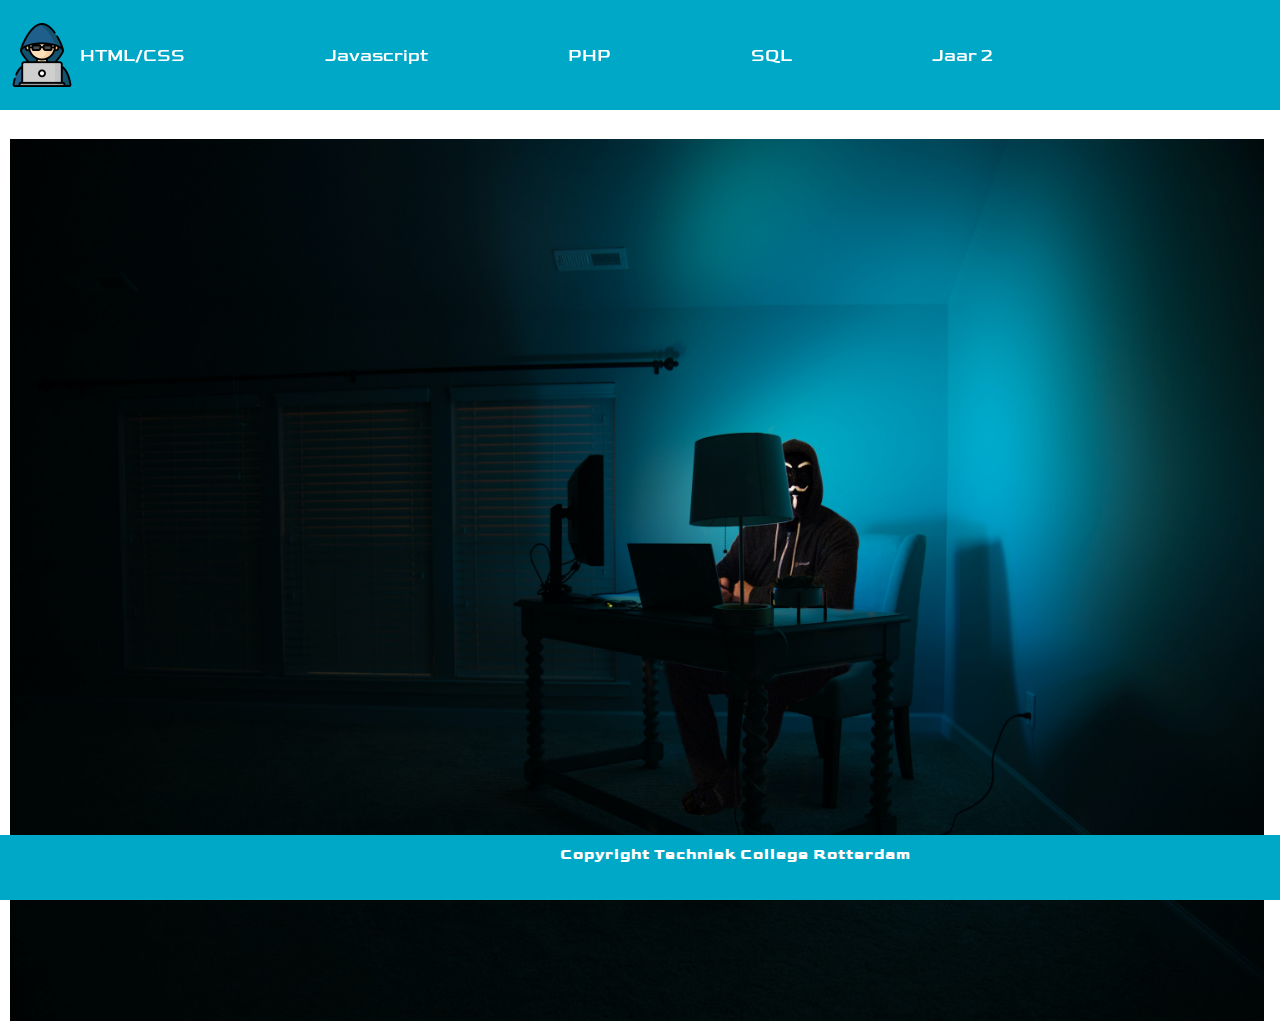
<file: Opdracht3.1 opniew/index.html>
<!DOCTYPE html>
<html lang="en">
  <head>
    <meta charset="UTF-8" />
    <meta http-equiv="X-UA-Compatible" content="IE=edge" />
    <meta name="viewport" content="width=device-width, initial-scale=1.0" />
    <link rel="preconnect" href="https://fonts.googleapis.com" />
    <link rel="preconnect" href="https://fonts.gstatic.com" crossorigin />
    <link
      href="https://fonts.googleapis.com/css2?family=Goldman:wght@700&display=swap"
      rel="stylesheet"
    />
    <link rel="stylesheet" href="style.css" />
    <title>Opdracht 3</title>
  </head>
  <body>
    <nav>
      <img src="img/hacker (2).png" id="logo" />
      <ul>
        <li><a href="html-css.html">HTML/CSS</a></li>
        <li><a href="javascript.html">Javascript</a></li>
        <li><a href="php.html">PHP</a></li>
        <li><a href="sql.html">SQL</a></li>
        <li class="dropdown">
          <a href="#" class="dropbtn">Jaar 2</a>
          <div class="dropdown-content">
              <a href="#">OOP</a>
              <a href="#">Laravel</a>
              <a href="#">Testen</a>
      </ul>
    </nav>
     <h2>first year tcr programming Languages</h2>
  <img  class="background2"  src="img/background (2).jpeg" alt="">
  <footer><h2>Copyright Techniek College Rotterdam</2></footer>
  </body>
</html
</file>
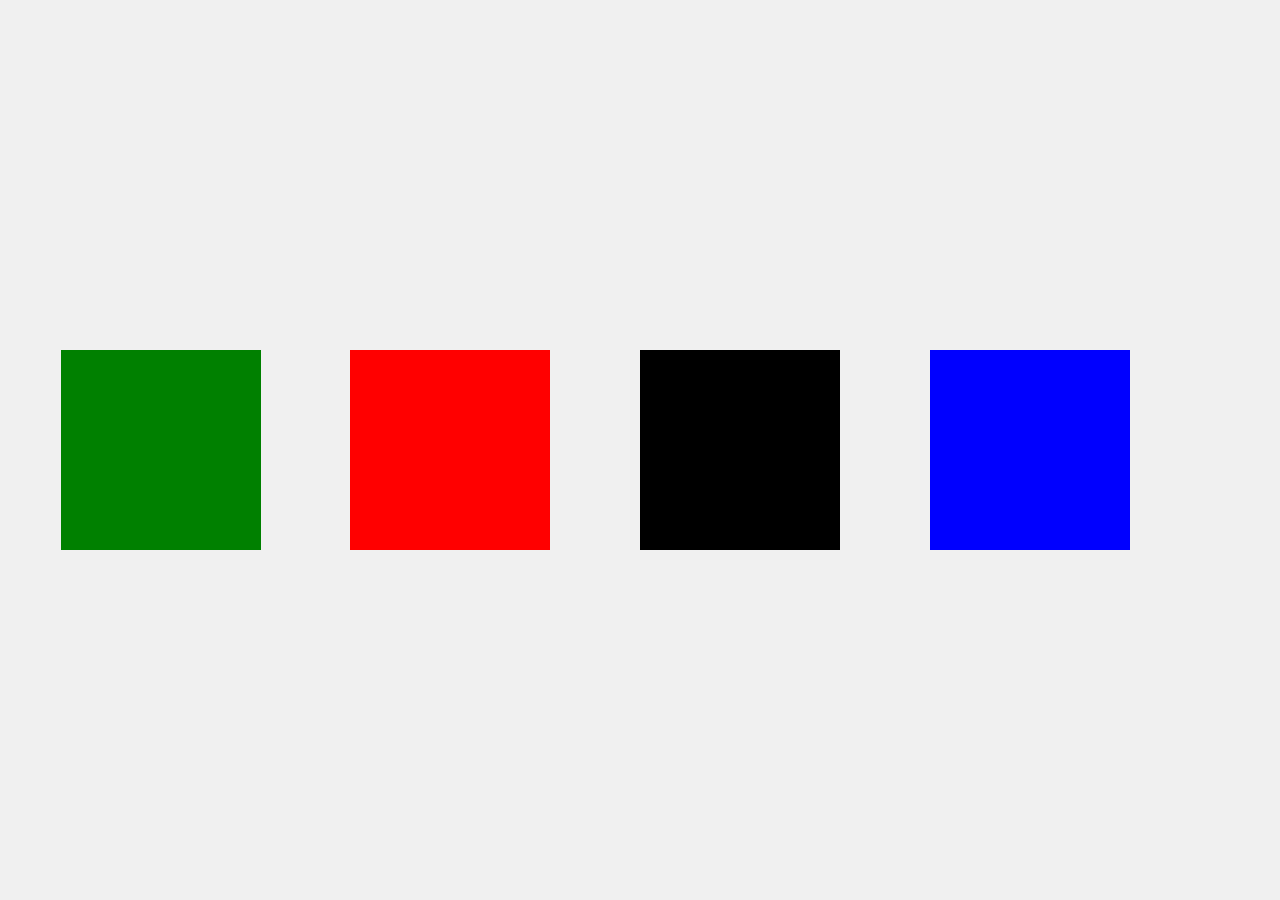
<file: opdracht6.2/index.html>
<!DOCTYPE html>
<html lang="en">
<head>
    <meta charset="UTF-8">
    <meta name="viewport" content="width=device-width, initial-scale=1.0">
    <title>Flexbox Squares</title>
    <link rel="stylesheet" href="style.css">
</head>
<body>

    <div class="flex-container">
        <div class="flex-item blue"></div>
        
        <div class="flex-item black"></div>
        <div class="flex-item red"></div>
        <div class="flex-item green"></div>
    </div>

</body>
</html>
</file>
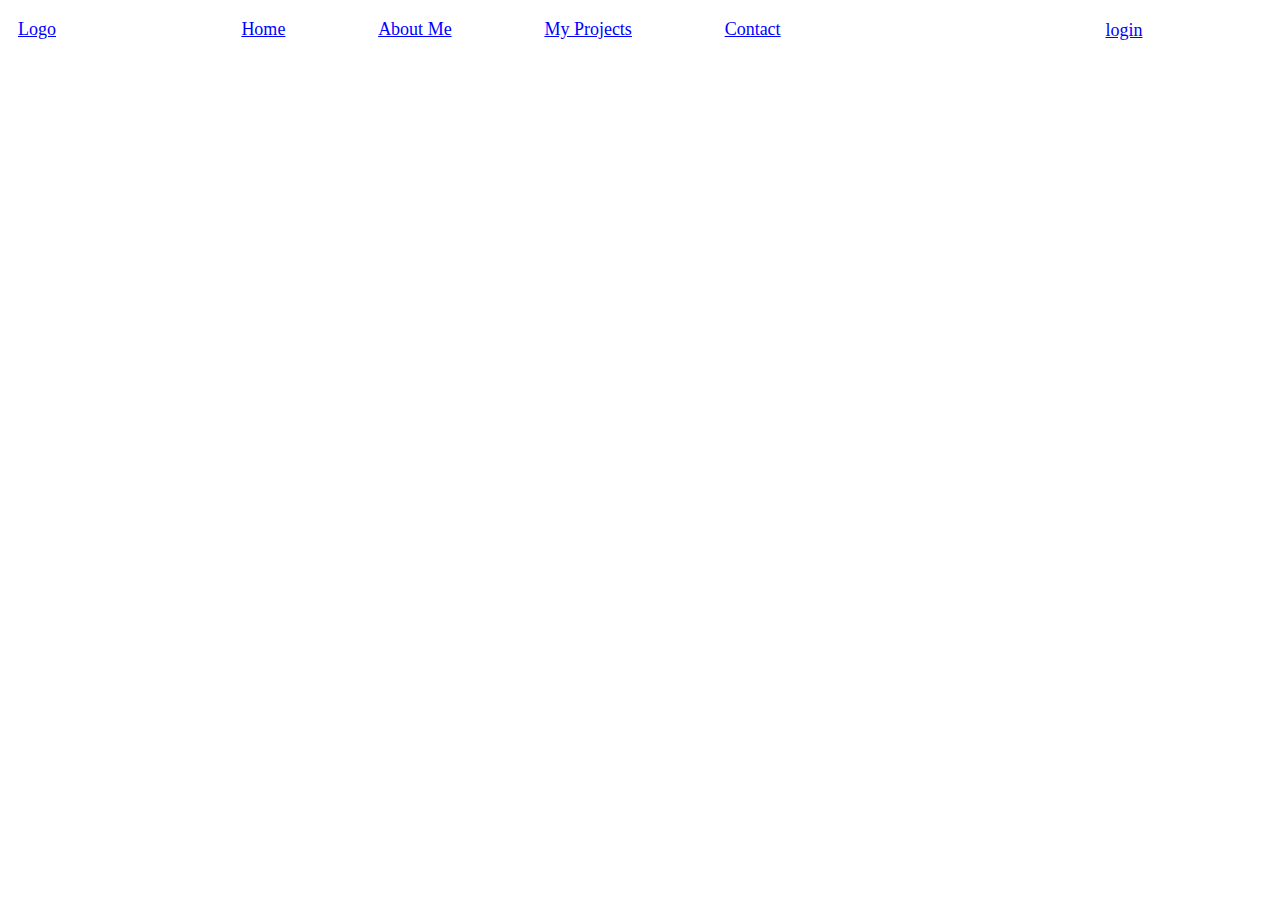
<file: Opdracht6.3/index.html>
<!DOCTYPE html>
<html lang="en">
<head>
    <meta charset="UTF-8">
    <meta name="viewport" content="width=device-width, initial-scale=1.0">
    <title>Opdracht 6.3</title>
    
    <link rel="stylesheet" href="style.css">
</head>
<body>

    <div class="navbar">
        <div class="logo"><a href="#">Logo</a></div>
        <div class="nav-midden">
            <a href="#">Home</a>
            <a href="#">About Me</a>
            <a href="#">My Projects</a>
            <a href="#">Contact</a>
        </div>
        <div class="login"><a href="#">login</a></div>
    </div>

</body>
</html>
</file>
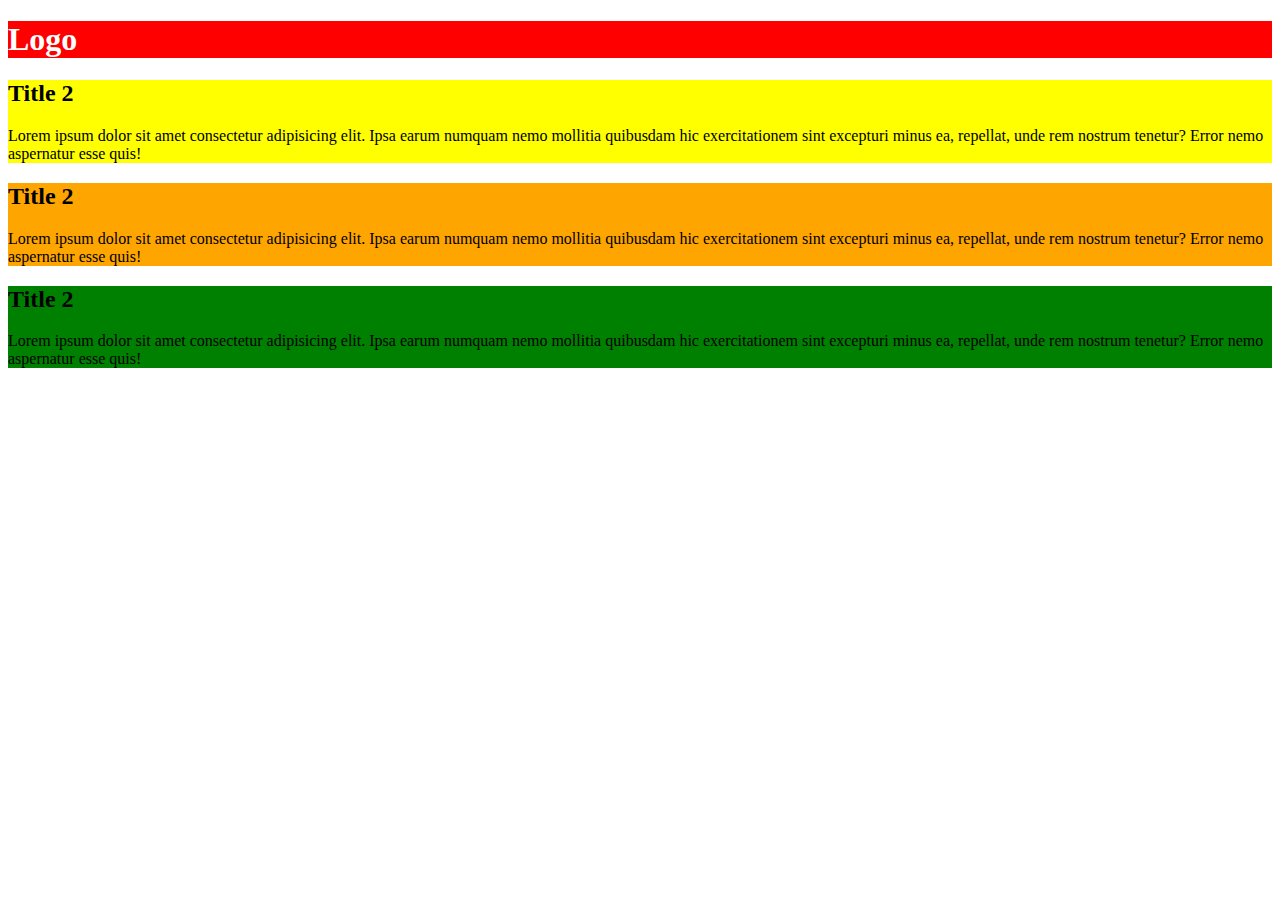
<file: opdracht7.1/index.html>
<!DOCTYPE html>
<html lang="en">
<head>
    <meta charset="UTF-8">
    <meta name="viewport" content="width=device-width, initial-scale=1.0">
    <title>Document</title>
</head>
<body>
    <!DOCTYPE html>
    <html lang="en">
    <head>
    <meta charset="UTF-8">
    <meta name="viewport" content="width=device-width, initial-scale=1.0">
    <title>Responsive Design</title>
    <link rel="stylesheet" href="style.css">
    </head>
    <body>
    <header class="header">
    <h1 class="logo">Logo</h1>
    <div class="dropdown-placeholder"></div>
    </header>
    <section class="sectionyellow">
    <h2 class="tat">Title 2</h2>
    <p class="haak2">Lorem ipsum dolor sit amet consectetur adipisicing elit. Ipsa earum numquam nemo mollitia quibusdam hic exercitationem sint excepturi minus ea, repellat, unde rem nostrum tenetur? Error nemo aspernatur esse quis!</p>
    </section>
    <section class="sectionorange">
    <h2 class>Title 2</h2>
    <p class="hak3">Lorem ipsum dolor sit amet consectetur adipisicing elit. Ipsa earum numquam nemo mollitia quibusdam hic exercitationem sint excepturi minus ea, repellat, unde rem nostrum tenetur? Error nemo aspernatur esse quis!</p>
    </section>
    <section class="sectiongreen">
    <h2 class="gret">Title 2</h2>
    <p class="ka4">Lorem ipsum dolor sit amet consectetur adipisicing elit. Ipsa earum numquam nemo mollitia quibusdam hic exercitationem sint excepturi minus ea, repellat, unde rem nostrum tenetur? Error nemo aspernatur esse quis!</p>
    </section>
    </body>
    </html>
    
</body>
</html>
</file>
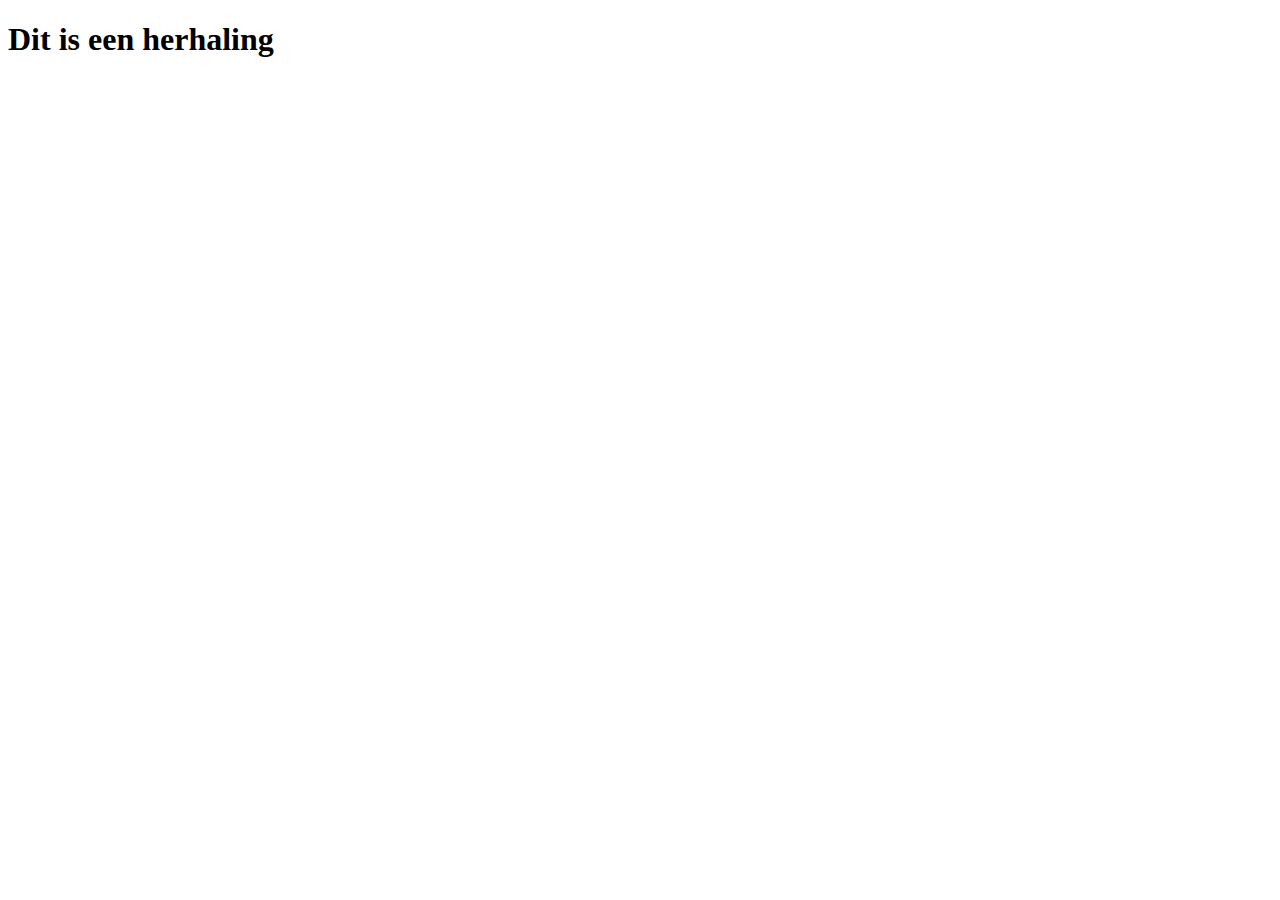
<file: Week1/index.html>
<!DOCTYPE html>
<html lang="en">
<head>
    <meta charset="UTF-8">
    <meta name="viewport" content="width=device-width, initial-scale=1.0">
    <title>Document</title>
</head>
<body>
<h1>Dit is een herhaling</h1>

</body>
</html>
</file>
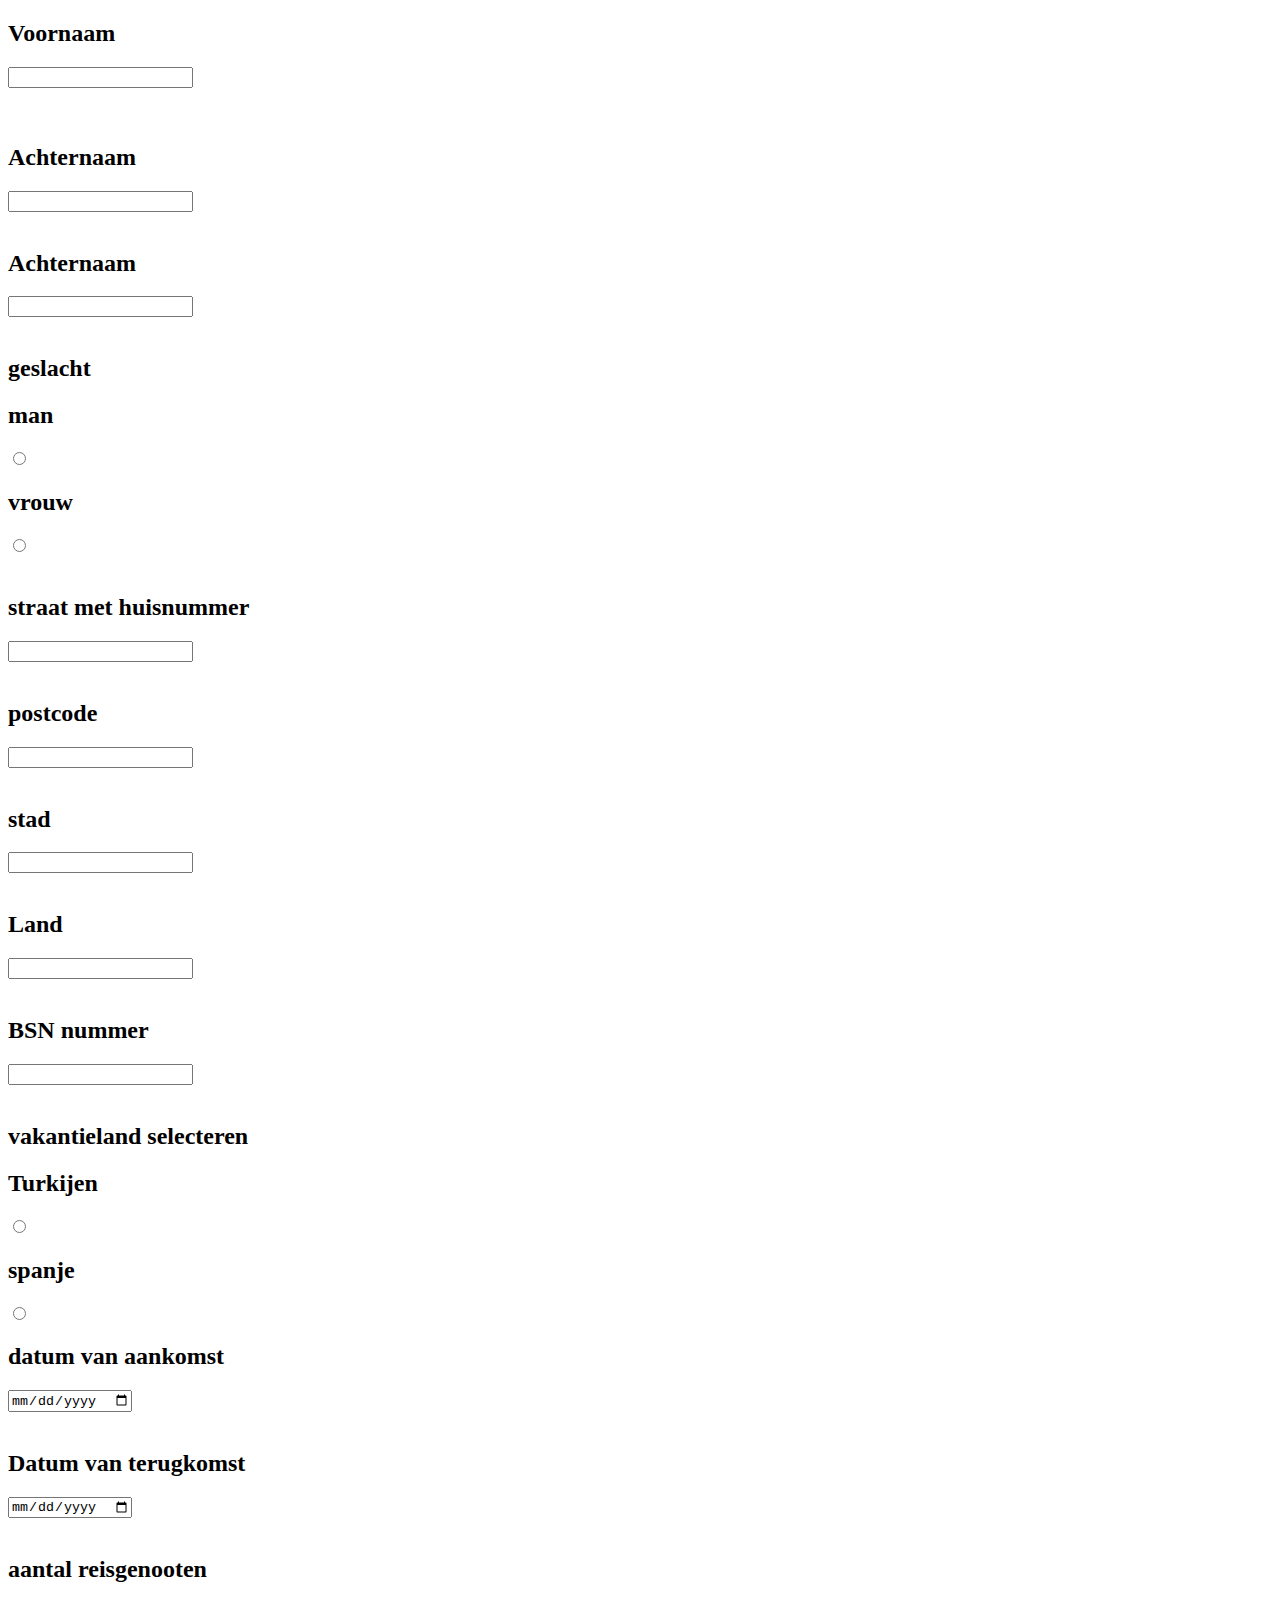
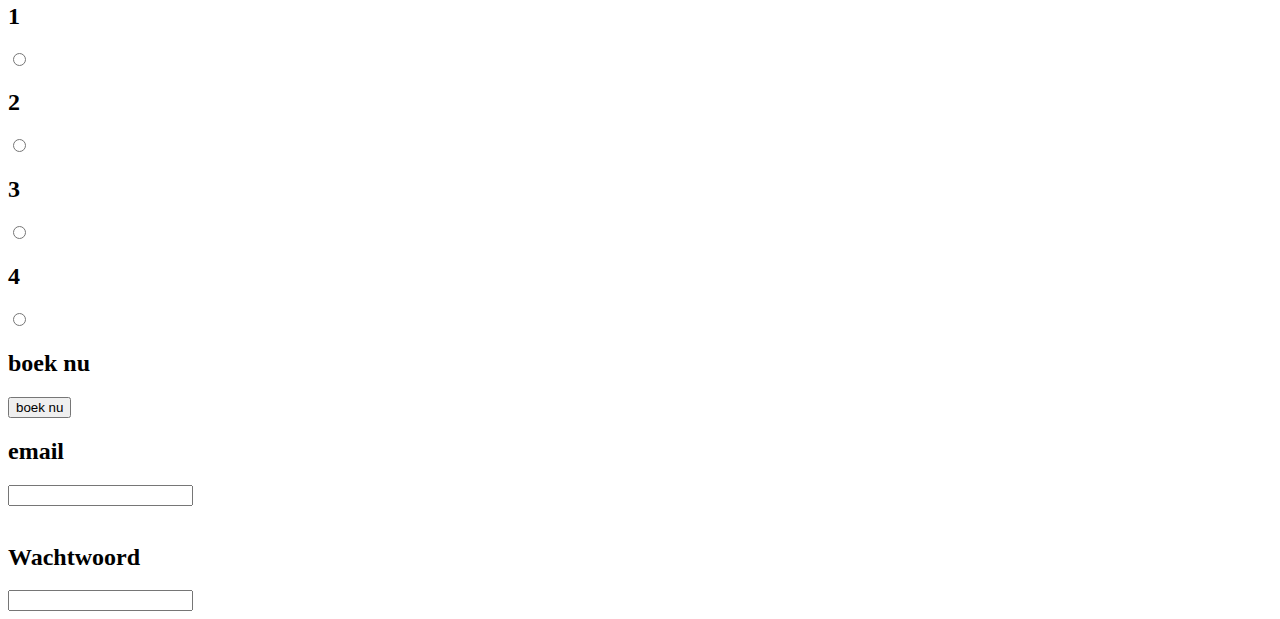
<file: Week3/index.html>
<!DOCTYPE html>
<html lang="en">
<head>
    <meta charset="UTF-8">
    <meta name="viewport" content="width=device-width, initial-scale=1.0">
    <title>3.2</title>
</head>
<body>
    <h2>Voornaam</h2> <input type="text" name="" id=""> 
    <br> <br> <br>
   <h2>Achternaam</h2> <input type="text" name="" id="">
    <br> <br>
    <h2>Achternaam</h2>
   <input type="text">
   <br> <br>
   <h2>geslacht</h2>
   <h2>man</h2> <input type="radio" name="" id="">
   <br> <h2>vrouw</h2> <input type="radio" name="" id="">
   <br><br>
   <h2>straat met huisnummer</h2> <input type="tel" name="" id="">
   <br><br>
  <h2>postcode</h2> <input type="text" name="" id="">
   <br><br>
   <h2>stad</h2> <input type="text" name="" id="">
   <br><br>
   <h2>Land</h2> <input type="text" name="" id="">
   <br> <br>
   <h2>BSN nummer</h2> <input type="text" name="" id="">
   <br><br>
   <h2>vakantieland selecteren</h2>
   <h2>Turkijen</h2> <input type="radio" name="" id="">
   <h2>spanje</h2> <input type="radio" name="" id="">
 <h2>datum van aankomst</h2> 
   <input type="date" id="datemin" name="datemin" min="2024-09-20"><br><br>
   <h2>Datum van terugkomst</h2> <input type="date" id="datemin" name="datemin" min="2024-09-20">
   <br><br>
   <h2>aantal reisgenooten</h2>
   <h2>1</h2> <input type="radio" name="" id="">
   <h2>2</h2> <input type="radio" name="" id="">
   <h2>3</h2> <input type="radio" name="" id="">
   <h2>4</h2> <input type="radio" name="" id="">
   <h2>boek nu</h2> <input type="submit" value="boek nu">
   <h2>email</h2> <input type="email" name="" id="">
   <br><br>
   <h2>Wachtwoord</h2> <input type="password" name="" id="">
</body>
</html>
</file>
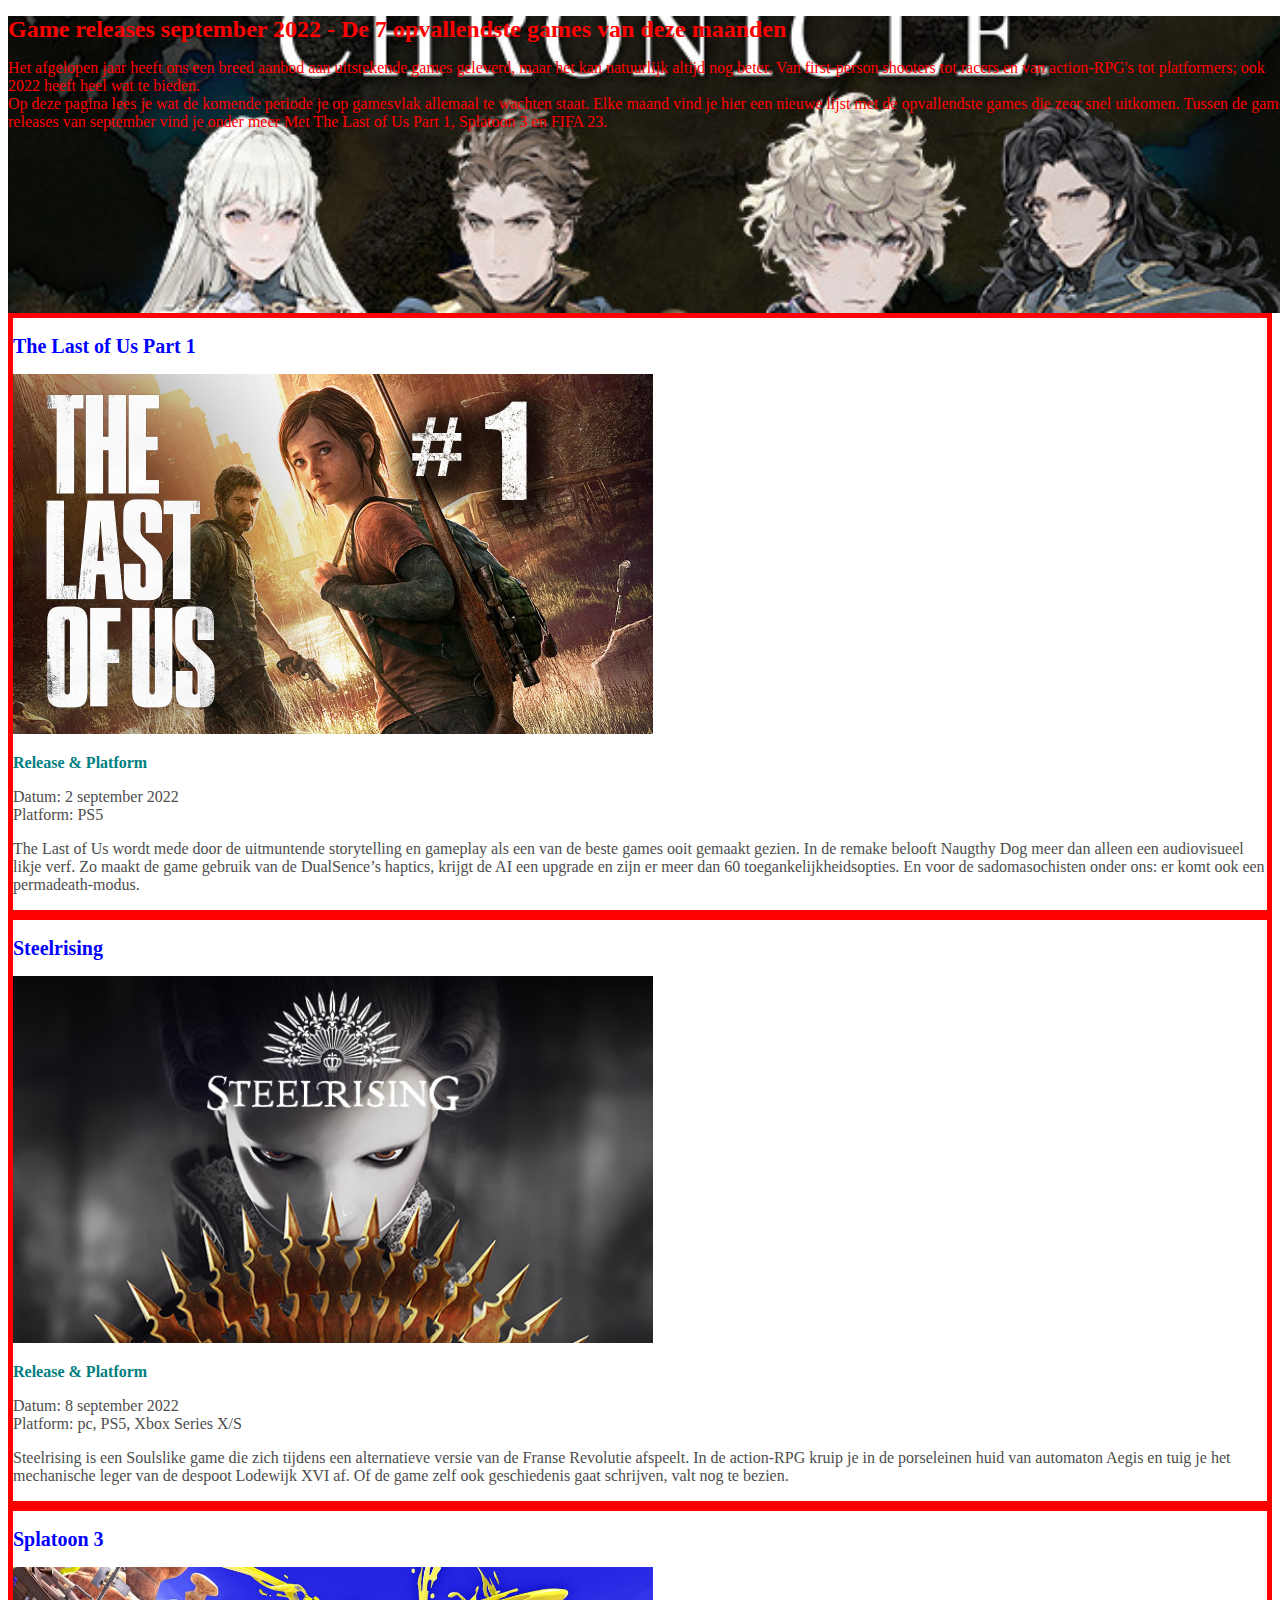
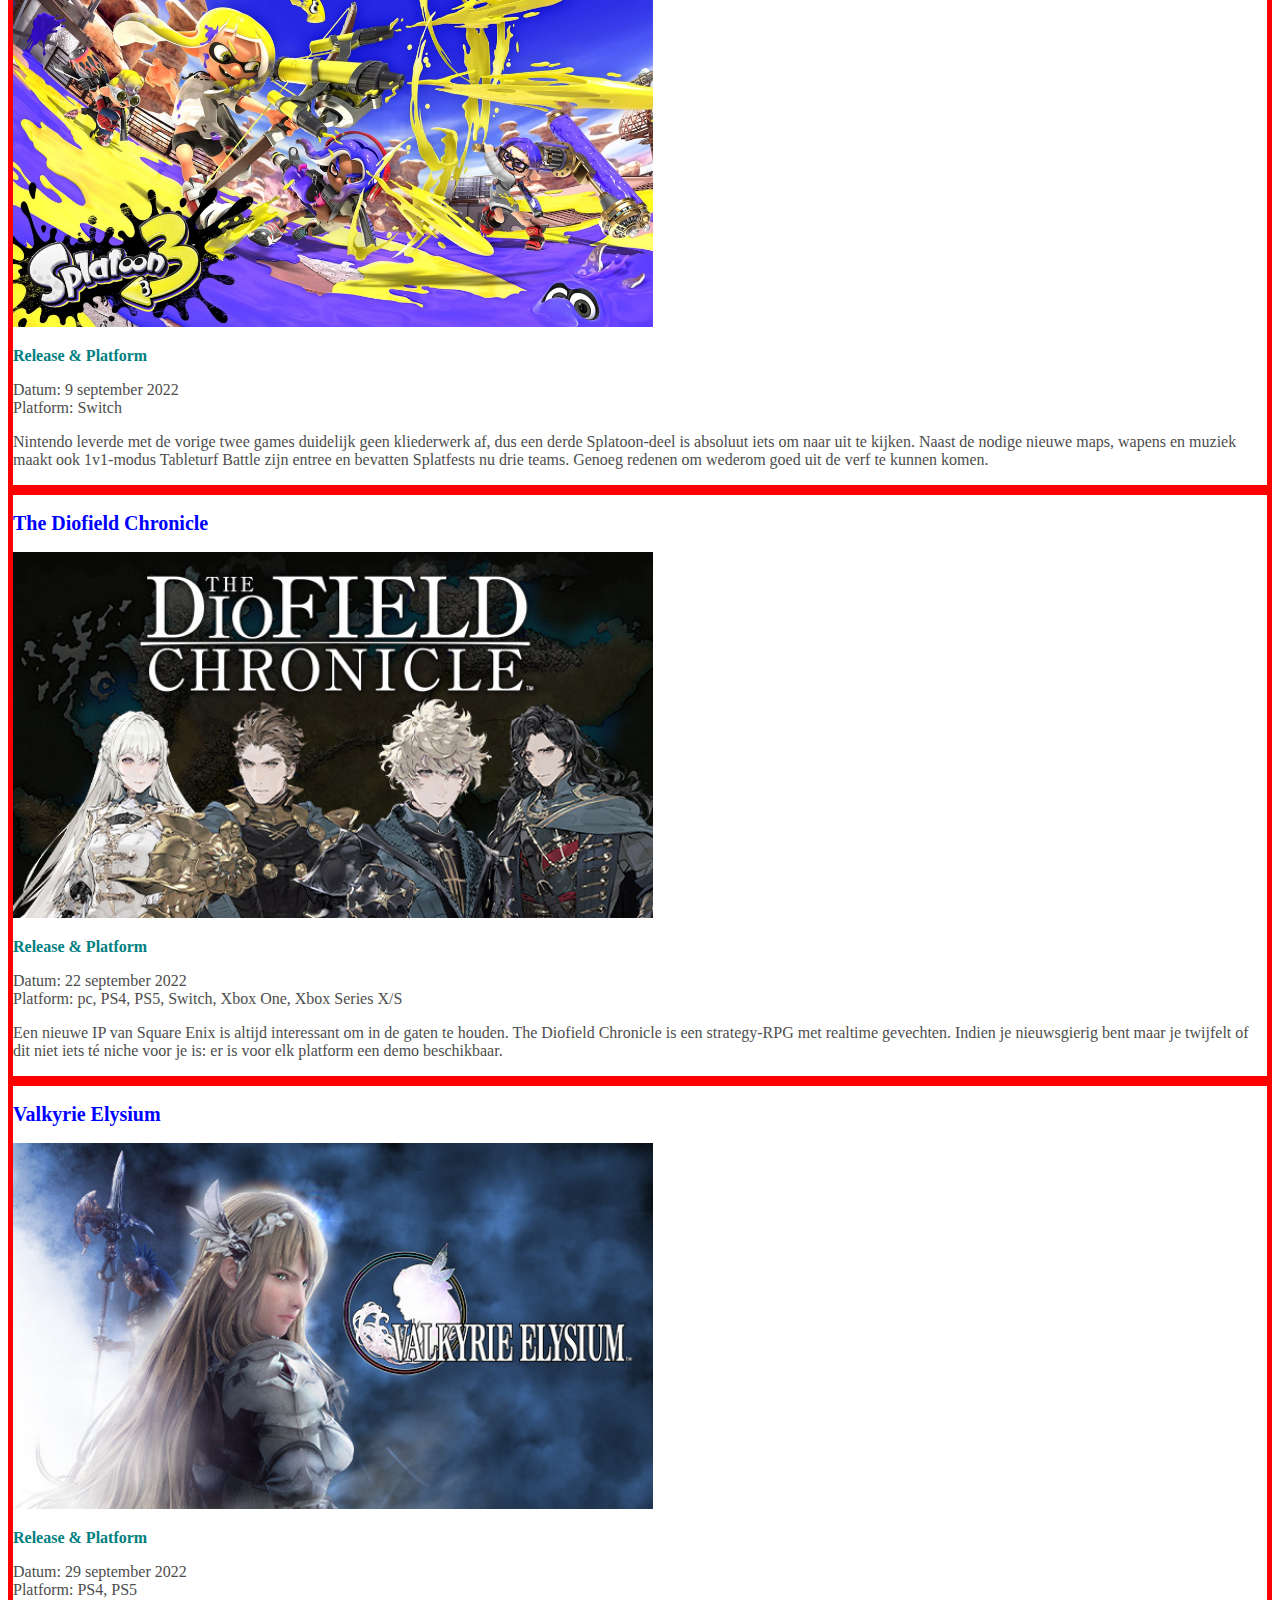
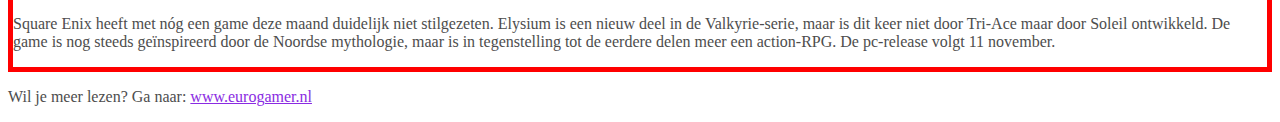
<file: opdracht_4.1/opdracht_4.1/index.html>
<!DOCTYPE html>
<html lang="en">

<head>
    <meta charset="UTF-8">
    <meta http-equiv="X-UA-Compatible" content="IE=edge">
    <meta name="viewport" content="width=device-width, initial-scale=1.0">
    <title>Opdracht 4.1 - Font & Color</title>
    <link rel="stylesheet" href="style.css">
</head>

<body>
    <main>
        <header>
            <h1>Game releases september 2022 - De 7 opvallendste games van deze maanden</h1>

            <p>Het afgelopen jaar heeft ons een breed aanbod aan uitstekende games geleverd, maar het kan natuurlijk
                altijd nog beter. Van first-person shooters tot racers en van action-RPG's tot platformers; ook 2022
                heeft heel wat te bieden.
                <br>
                Op deze pagina lees je wat de komende periode je op gamesvlak allemaal te wachten staat. Elke maand vind
                je hier
                een nieuwe lijst met de opvallendste games die zeer snel uitkomen. Tussen de game releases van september
                vind je onder meer Met The Last of Us Part 1, Splatoon 3 en FIFA 23.
            </p>
        </header>
        <section>
            <article>
                <h2>The Last of Us Part 1</h2>
                <img src="./img/lastpart.jpeg" alt="The last part of us part 1">
                <h3>Release & Platform</h3>
                <p>Datum: 2 september 2022 <br>
                    Platform: PS5</p>
                <p>
                    The Last of Us wordt mede door de uitmuntende storytelling en gameplay als een van de beste games
                    ooit
                    gemaakt gezien. In de remake belooft Naugthy Dog meer dan alleen een audiovisueel likje verf. Zo
                    maakt
                    de game
                    gebruik van de DualSence’s haptics, krijgt de AI een upgrade en zijn er meer dan 60
                    toegankelijkheidsopties. En
                    voor de sadomasochisten onder ons: er komt ook een permadeath-modus.
                </p>
            </article>
            <article>
                <h2>Steelrising</h2>
                <img src="./img/steelrising.jpeg" alt="Steelrising">
                <h3>Release & Platform</h3>
                <p>Datum: 8 september 2022 <br>
                    Platform: pc, PS5, Xbox Series X/S</p>
                <p>Steelrising is een Soulslike game die zich tijdens een alternatieve versie van de Franse Revolutie
                    afspeelt. In de action-RPG kruip je in de porseleinen huid van automaton Aegis en tuig je het
                    mechanische leger van
                    de despoot Lodewijk XVI af. Of de game zelf ook geschiedenis gaat schrijven, valt nog te bezien.</p>
            </article>
            <article>
                <h2>Splatoon 3</h2>
                <img src="./img/platoon3.avif" alt="Splatoon 3">
                <h3>Release & Platform</h3>
                <p>Datum: 9 september 2022 <br>
                    Platform: Switch</p>
                <p> Nintendo leverde met de vorige twee games duidelijk geen kliederwerk af, dus een derde Splatoon-deel
                    is
                    absoluut iets om naar uit te kijken. Naast de nodige nieuwe maps, wapens en muziek maakt ook
                    1v1-modus
                    Tableturf
                    Battle zijn entree en bevatten Splatfests nu drie teams. Genoeg redenen om wederom goed uit de verf
                    te
                    kunnen komen.
                </p>
            </article>
            <article>
                <h2>The Diofield Chronicle</h2>
                <img src="./img/diofield.jpeg" alt="The Diofield Chronicle">
                <h3>Release & Platform</h3>
                <p>Datum: 22 september 2022 <br>
                    Platform: pc, PS4, PS5, Switch, Xbox One, Xbox Series X/S</p>
                <p>Een nieuwe IP van Square Enix is altijd interessant om in de gaten te houden. The Diofield Chronicle
                    is
                    een strategy-RPG met realtime gevechten. Indien je nieuwsgierig bent maar je twijfelt of dit niet
                    iets
                    té
                    niche voor je is: er is voor elk platform een demo beschikbaar.</p>
            </article>
            <article>
                <h2>Valkyrie Elysium</h2>
                <img src="./img/valkyrie.jpeg" alt="Valkyrie Elysium">
                <h3>Release & Platform</h3>
                <p>Datum: 29 september 2022 <br>
                    Platform: PS4, PS5</p>
                <p>Square Enix heeft met nóg een game deze maand duidelijk niet stilgezeten. Elysium is een nieuw deel
                    in de
                    Valkyrie-serie, maar is dit keer niet door Tri-Ace maar door Soleil ontwikkeld. De game is nog
                    steeds
                    geïnspireerd door de Noordse mythologie, maar is in tegenstelling tot de eerdere delen meer een
                    action-RPG.
                    De pc-release volgt 11 november.</p>
            </article>

            <p>Wil je meer lezen? Ga naar:
                <a href="https://www.eurogamer.nl/game-releases-de-opvallendste-games-van-deze-maand">www.eurogamer.nl</a>
            </p>
        </section>

    </main>

</body>

</html>
</file>
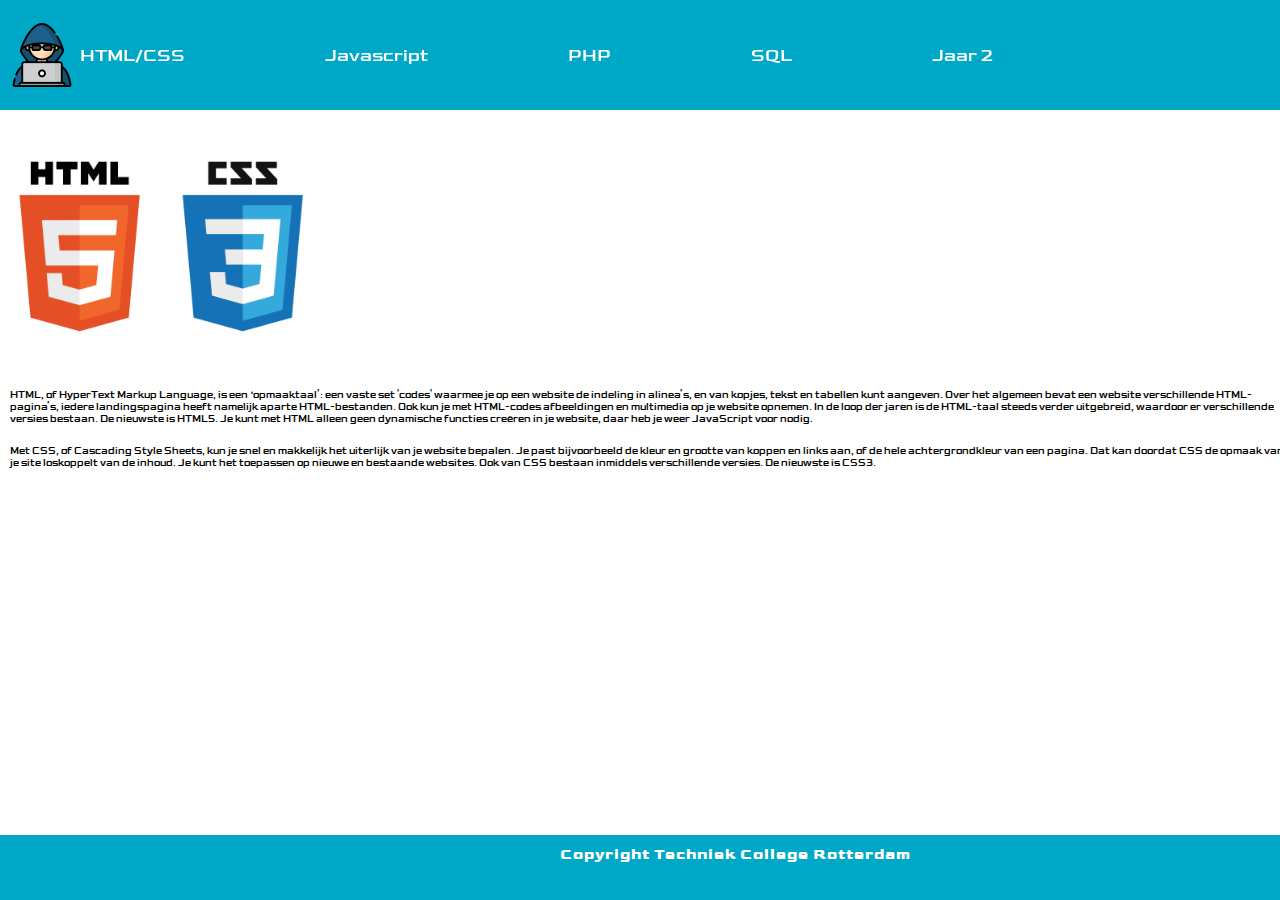
<file: Opdracht3.1 opniew/html-css.html>
<!DOCTYPE html>
<html lang="en">
<head>
    <meta charset="UTF-8">
    <meta name="viewport" content="width=device-width, initial-scale=1.0">
    <title>Html/css</title>
    <link rel="preconnect" href="https://fonts.googleapis.com" />
    <link rel="preconnect" href="https://fonts.gstatic.com" crossorigin />
    <link rel="stylesheet" href="style.css" />
    <link
      href="https://fonts.googleapis.com/css2?family=Goldman:wght@700&display=swap"
      rel="stylesheet"
</head>
<body>
    <nav>
        <img src="img/hacker (2).png" id="logo" />
        <ul>
          <li><a href="html-css.html">HTML/CSS</a></li>
          <li><a href="javascript.html">Javascript</a></li>
          <li><a href="php.html">PHP</a></li>
          <li><a href="sql.html">SQL</a></li>
          <li class="dropdown">
            <a href="#" class="dropbtn">Jaar 2</a>
            <div class="dropdown-content">
                <a href="#">OOP</a>
                <a href="#">Laravel</a>
                <a href="#">Testen</a>
        </ul>
      </nav>
    <h1>HTML/CSS</h1>
    <h2>Wat is HTML/CSS?</h2>
    <img class="img" src="img/html (1).png" alt="">
    <p>HTML, of HyperText Markup Language, is een ‘opmaaktaal’: 
        een vaste set 'codes' waarmee je op een website de indeling in alinea’s, 
        en van kopjes, tekst en tabellen kunt aangeven. Over het algemeen bevat een 
        website verschillende HTML-pagina’s, iedere landingspagina heeft namelijk aparte 
        HTML-bestanden. Ook kun je met HTML-codes afbeeldingen en multimedia op je website opnemen. 
        In de loop der jaren is de HTML-taal steeds verder uitgebreid, waardoor er verschillende versies 
        bestaan. De nieuwste is HTML5. Je kunt met HTML alleen geen dynamische functies creëren in je website, 
        daar heb je weer JavaScript voor nodig.</p>
    <p>Met CSS, of Cascading Style Sheets, kun je snel en makkelijk het uiterlijk van je website bepalen.
         Je past bijvoorbeeld de kleur en grootte van koppen en links aan, of de hele achtergrondkleur van een pagina.
          Dat kan doordat CSS de opmaak van je site loskoppelt van de inhoud. Je kunt het toepassen op nieuwe en bestaande websites.
           Ook van CSS bestaan inmiddels verschillende versies. De nieuwste is CSS3.</p> 
           <br><br>
<footer><h2>Copyright Techniek College Rotterdam</2></footer>
    
</body>
</html>
</file>
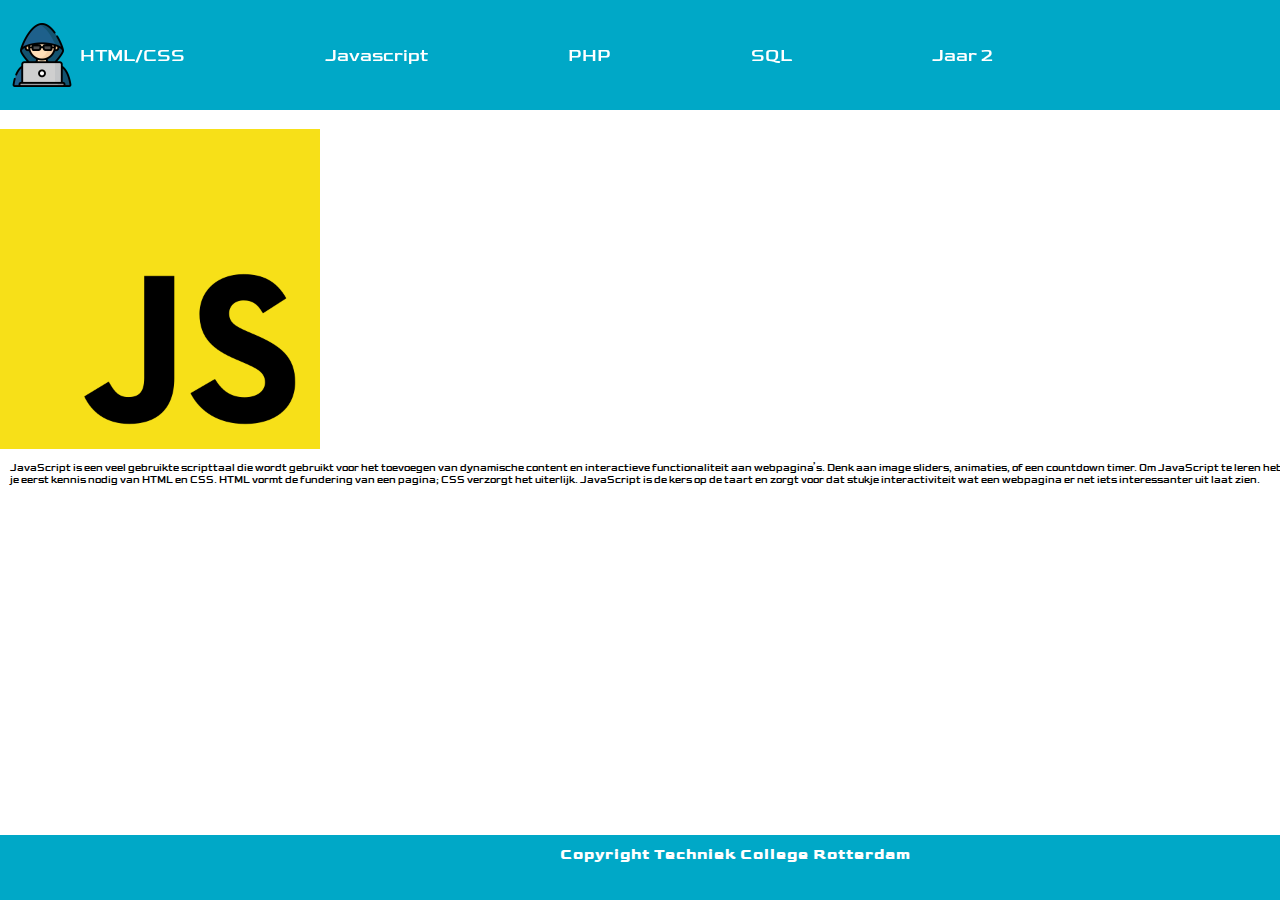
<file: Opdracht3.1 opniew/javascript.html>
<!DOCTYPE html>
<html lang="en">
<head>
    <meta charset="UTF-8">
    <meta name="viewport" content="width=device-width, initial-scale=1.0">
    <title>Javascript</title>
    <link rel="preconnect" href="https://fonts.googleapis.com" />
    <link rel="preconnect" href="https://fonts.gstatic.com" crossorigin />
    <link rel="stylesheet" href="style.css" />
    <link
      href="https://fonts.googleapis.com/css2?family=Goldman:wght@700&display=swap"
      rel="stylesheet"
</head>
<body>
    <nav>
        <img src="img/hacker (2).png" id="logo" />
        <ul>
          <li><a href="html-css.html">HTML/CSS</a></li>
          <li><a href="javascript.html">Javascript</a></li>
          <li><a href="php.html">PHP</a></li>
          <li><a href="sql.html">SQL</a></li>
          <li class="dropdown">
            <a href="#" class="dropbtn">Jaar 2</a>
            <div class="dropdown-content">
                <a href="#">OOP</a>
                <a href="#">Laravel</a>
                <a href="#">Testen</a>
        </ul>
      </nav>
    <h1>javascript</h1>
    <h2>Wat is javascript?</h2>
    <img src="img/javascript (2).png" alt="">
    <p>JavaScript is een veel gebruikte scripttaal die wordt gebruikt voor het toevoegen van dynamische content en interactieve
        functionaliteit aan webpagina’s. Denk aan image sliders, animaties, of een countdown timer.
        Om JavaScript te leren heb je eerst kennis nodig van HTML en CSS. HTML vormt de fundering van een pagina; CSS
         verzorgt het uiterlijk. JavaScript is de kers op de taart en zorgt voor dat stukje interactiviteit wat een webpagina
          er net iets interessanter uit laat zien.</p>
          

          <footer><h2>Copyright Techniek College Rotterdam</h2></footer>
</body>
</html>
</file>
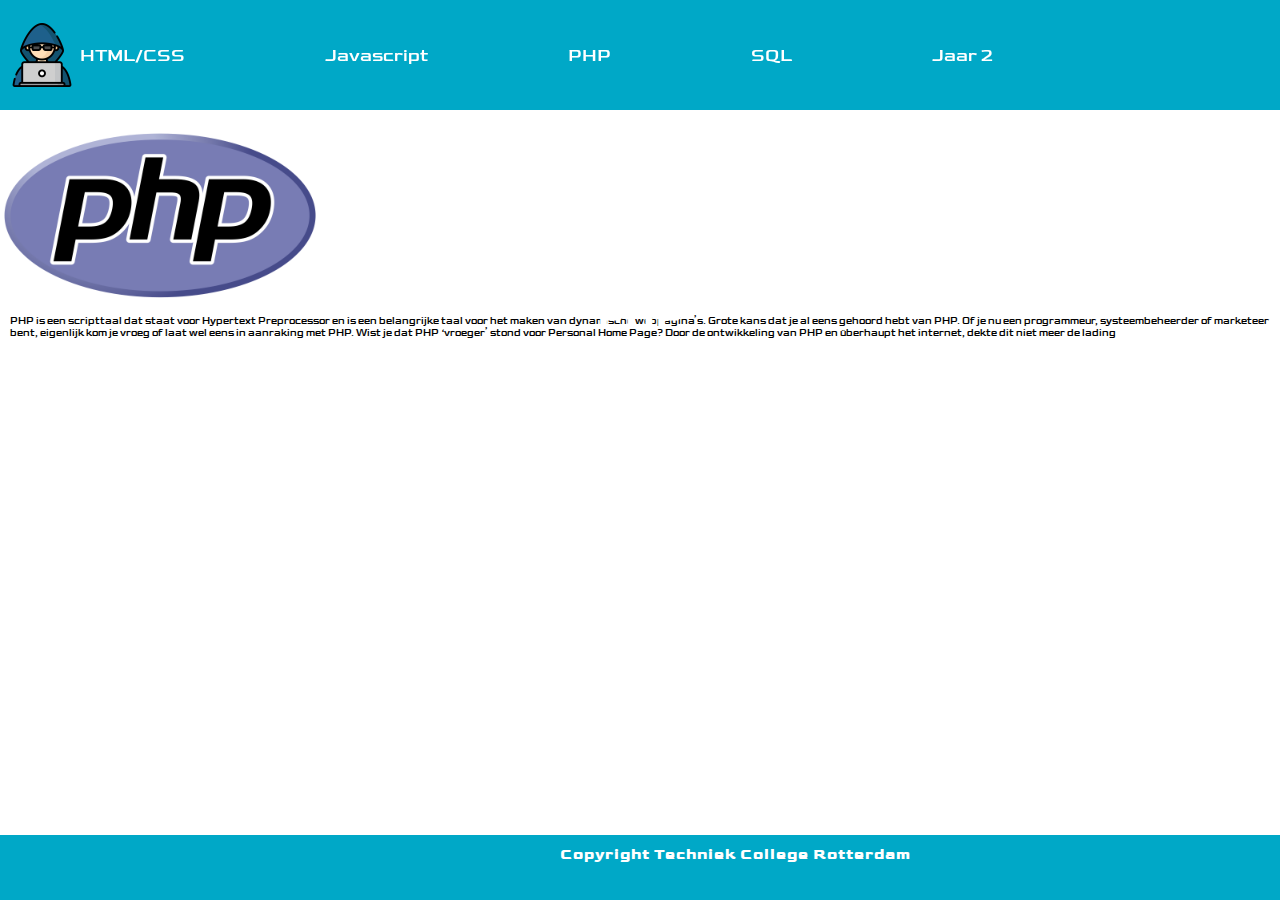
<file: Opdracht3.1 opniew/php.html>
<!DOCTYPE html>
<html lang="en">
<head>
    <meta charset="UTF-8">
    <meta name="viewport" content="width=device-width, initial-scale=1.0">
    <title>HPH</title>
    <link rel="stylesheet" href="style.css" />
    <link rel="preconnect" href="https://fonts.googleapis.com" />
    <link rel="preconnect" href="https://fonts.gstatic.com" crossorigin />
    <link
      href="https://fonts.googleapis.com/css2?family=Goldman:wght@700&display=swap"
      rel="stylesheet"
</head>
<body>
    <nav>
        <img src="img/hacker (2).png" id="logo" />
        <ul>
          <li><a href="html-css.html">HTML/CSS</a></li>
          <li><a href="javascript.html">Javascript</a></li>
          <li><a href="php.html">PHP</a></li>
          <li><a href="sql.html">SQL</a></li>
          <li class="dropdown">
            <a href="#" class="dropbtn">Jaar 2</a>
            <div class="dropdown-content">
                <a href="#">OOP</a>
                <a href="#">Laravel</a>
                <a href="#">Testen</a>
        </ul>
      </nav>
    <h1>PHP</h1>
    <h2>Wat is PHP?</h2>
    <img src="img/php (2).png" alt="">
    <p>PHP is een scripttaal dat staat voor Hypertext Preprocessor en is een belangrijke taal voor het maken van dynamische webpagina’s.
         Grote kans dat je al eens gehoord hebt van PHP. Of je nu een programmeur, systeembeheerder of marketeer bent, eigenlijk
          kom je vroeg of laat wel eens in aanraking met PHP. Wist je dat PHP ‘vroeger’ stond voor Personal Home Page?
           Door de ontwikkeling van PHP en überhaupt het internet, dekte dit niet meer de lading</p>
           
           <footer><h2>Copyright Techniek College Rotterdam</2></footer>
</body>
</html>
</file>
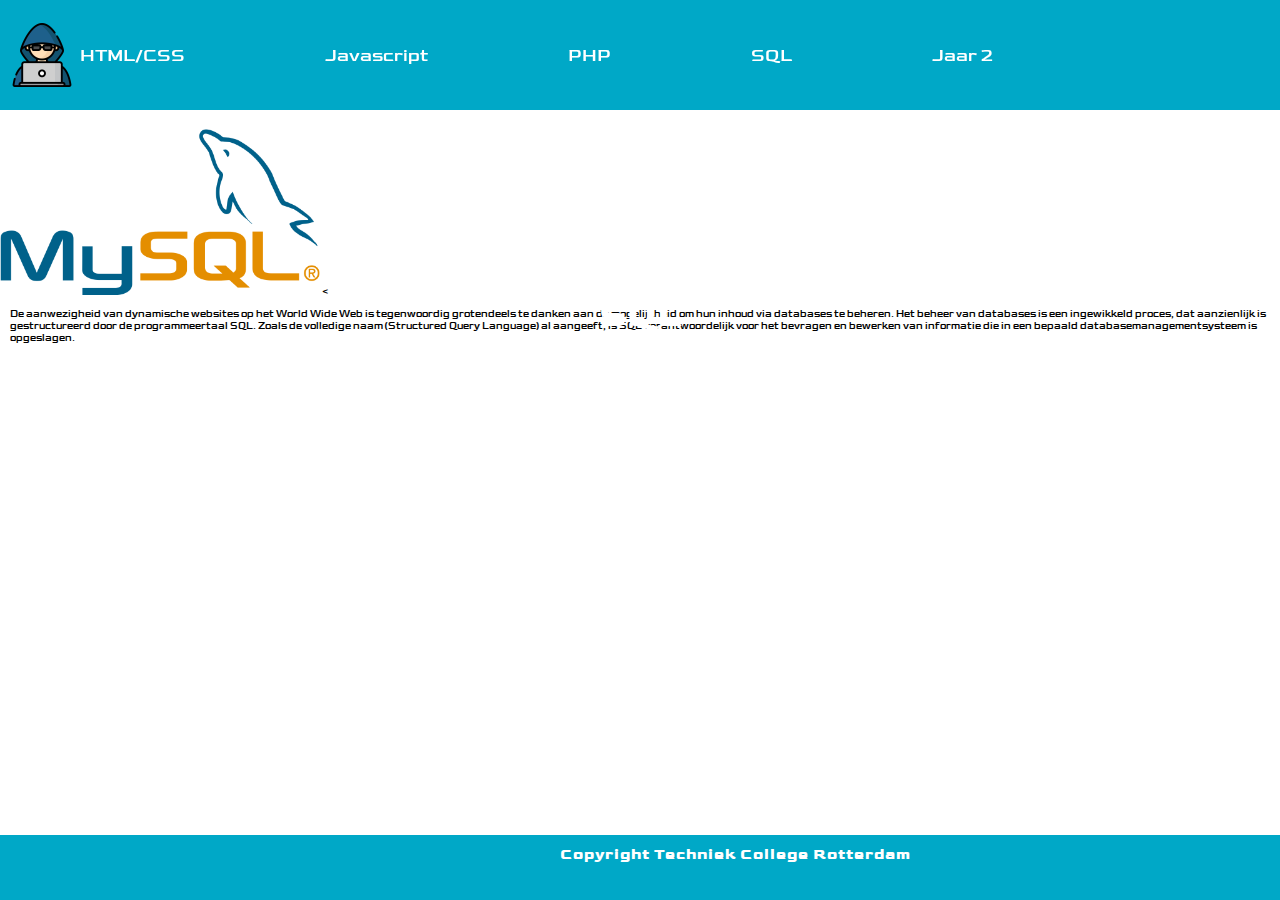
<file: Opdracht3.1 opniew/sql.html>
<!DOCTYPE html>
<html lang="en">
<head>
    <meta charset="UTF-8">
    <meta name="viewport" content="width=device-width, initial-scale=1.0">
    <title>SQL</title>
    <link rel="stylesheet" href="style.css" />
    <link rel="preconnect" href="https://fonts.googleapis.com" />
    <link rel="preconnect" href="https://fonts.gstatic.com" crossorigin />
    <link
      href="https://fonts.googleapis.com/css2?family=Goldman:wght@700&display=swap"
      rel="stylesheet"
</head>
<body>
    <nav>
        <img src="img/hacker (2).png" id="logo" />
        <ul>
          <li><a href="html-css.html">HTML/CSS</a></li>
          <li><a href="javascript.html">Javascript</a></li>
          <li><a href="php.html">PHP</a></li>
          <li><a href="sql.html">SQL</a></li>
          <li class="dropdown">
            <a href="#" class="dropbtn">Jaar 2</a>
            <div class="dropdown-content">
                <a href="#">OOP</a>
                <a href="#">Laravel</a>
                <a href="#">Testen</a>
        </ul>
      </nav>
    <h1>SQL</h1>
    <h2>Wat is SQL?</h2>
    <img src="img/mysql (2).png" alt="">
    <
    <p>De aanwezigheid van dynamische websites op het World Wide Web is tegenwoordig grotendeels
         te danken aan de mogelijkheid om hun inhoud via databases te beheren. Het beheer van databases
          is een ingewikkeld proces, dat aanzienlijk is gestructureerd door de programmeertaal SQL.
           Zoals de volledige naam (Structured Query Language) al aangeeft, is SQL verantwoordelijk
            voor het bevragen en bewerken van informatie die in een bepaald databasemanagementsysteem is opgeslagen.</p>
            <footer><h2>Copyright Techniek College Rotterdam</2></footer>
    
</body>
</html>
</file>
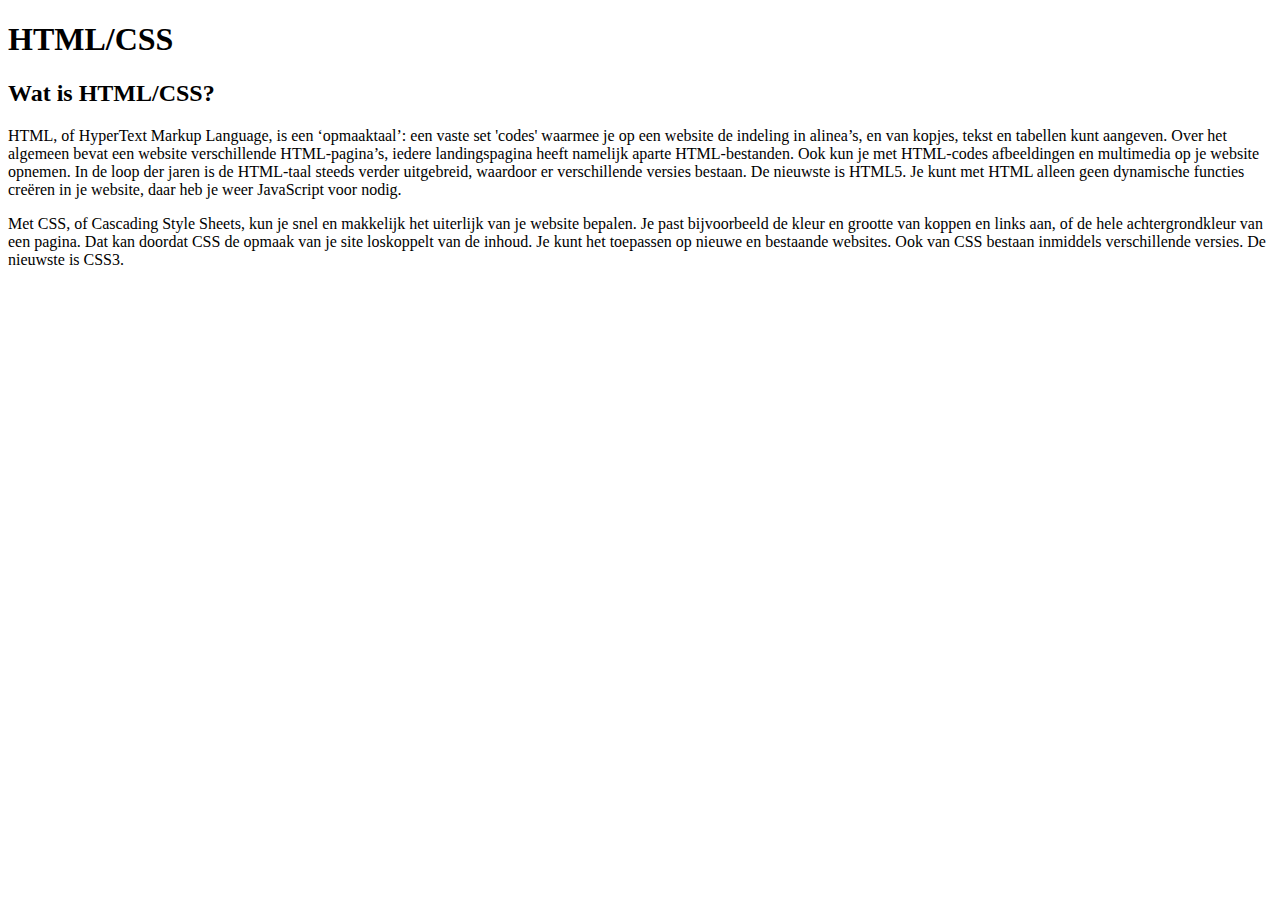
<file: opdracht3.1/html-css.html>
<!DOCTYPE html>
<html lang="en">
<head>
    <meta charset="UTF-8">
    <meta name="viewport" content="width=device-width, initial-scale=1.0">
    <title>Html/css</title>
</head>
<body>
    <h1>HTML/CSS</h1>
    <h2>Wat is HTML/CSS?</h2>
    <p>HTML, of HyperText Markup Language, is een ‘opmaaktaal’: 
        een vaste set 'codes' waarmee je op een website de indeling in alinea’s, 
        en van kopjes, tekst en tabellen kunt aangeven. Over het algemeen bevat een 
        website verschillende HTML-pagina’s, iedere landingspagina heeft namelijk aparte 
        HTML-bestanden. Ook kun je met HTML-codes afbeeldingen en multimedia op je website opnemen. 
        In de loop der jaren is de HTML-taal steeds verder uitgebreid, waardoor er verschillende versies 
        bestaan. De nieuwste is HTML5. Je kunt met HTML alleen geen dynamische functies creëren in je website, 
        daar heb je weer JavaScript voor nodig.</p>
    <p>Met CSS, of Cascading Style Sheets, kun je snel en makkelijk het uiterlijk van je website bepalen.
         Je past bijvoorbeeld de kleur en grootte van koppen en links aan, of de hele achtergrondkleur van een pagina.
          Dat kan doordat CSS de opmaak van je site loskoppelt van de inhoud. Je kunt het toepassen op nieuwe en bestaande websites.
           Ook van CSS bestaan inmiddels verschillende versies. De nieuwste is CSS3.</p>

    
</body>
</html>
</file>
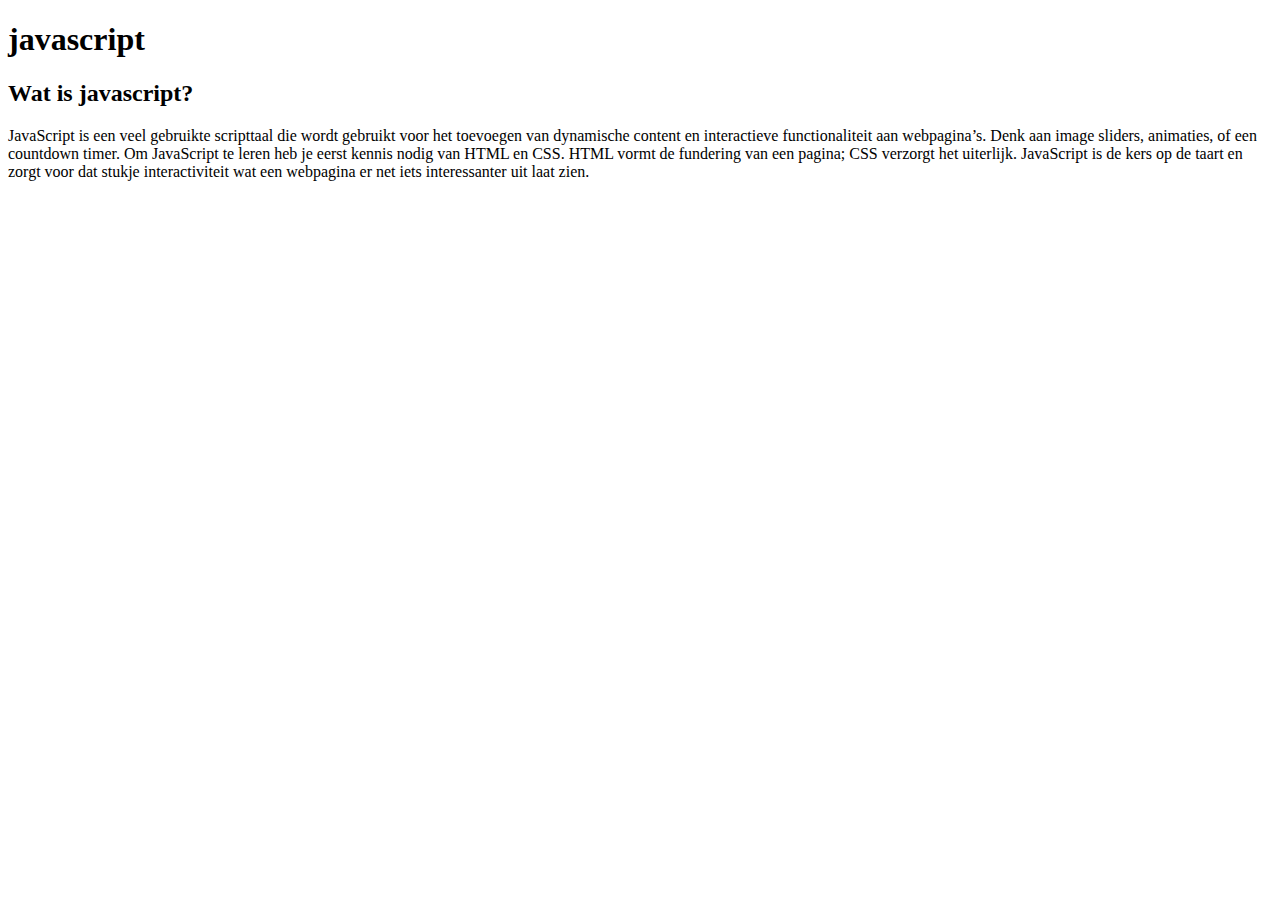
<file: opdracht3.1/javascript.html>
<!DOCTYPE html>
<html lang="en">
<head>
    <meta charset="UTF-8">
    <meta name="viewport" content="width=device-width, initial-scale=1.0">
    <title>Javascript</title>
</head>
<body>
    <h1>javascript</h1>
    <h2>Wat is javascript?</h2>
    <p>JavaScript is een veel gebruikte scripttaal die wordt gebruikt voor het toevoegen van dynamische content en interactieve
        functionaliteit aan webpagina’s. Denk aan image sliders, animaties, of een countdown timer.
        Om JavaScript te leren heb je eerst kennis nodig van HTML en CSS. HTML vormt de fundering van een pagina; CSS
         verzorgt het uiterlijk. JavaScript is de kers op de taart en zorgt voor dat stukje interactiviteit wat een webpagina
          er net iets interessanter uit laat zien.</p>
          

    
</body>
</html>
</file>
<file: Opdracht3.1 opniew/style.css>
nav {
  display: flex;
  width: 100%;
  padding: 2rem;
  min-height: 10vh;
  align-items: center;
  flex-wrap: wrap;
  margin: auto;
  background: #00a8c7;
  justify-content: space-between;
}


/* Algemene stijlen voor de navbar */
nav {
background-color: #00a8c7;
padding: 10px;
}

ul {
list-style-type: none;
padding: 0;
margin: 0;
display: flex;
}

li {
margin: 0 15px;
}

/* Stijl voor de links */
a {
color: white;
text-decoration: none;
font-size: 18px;
padding: 10px 15px;
display: block;
}

/* Stijl voor de dropdown container */
.dropdown {
position: relative;
}

/* De dropdown content is verborgen standaard */
.dropdown-content {
display: none;
position: absolute;
background-color: white;
min-width: 160px;
box-shadow: 0px 8px 16px rgba(0, 0, 0, 0.2);
z-index: 1;
}

/* Dropdown links */
.dropdown-content a {
color: #00a8c7;
padding: 12px 16px;
text-decoration: none;
display: block;
}

/* Hover effect voor de links in de dropdown */
.dropdown-content a:hover {
background-color: #E9E9E9;
}

/* Toon de dropdown wanneer je hover over de dropdown-container */
.dropdown:hover .dropdown-content {
display: block;
}

/* Stijl voor de 'jaar 2' knop wanneer je er overhovert */
.dropdown:hover .dropbtn {
color:#00a8c7; /* Blauwe kleur */
background-color: white; /* Witte achtergrond */
padding-right: 20px; /* Ruimte voor het vierkantje */
}






*{
  padding: 0;
  margin: 0;
 
}



html {
  font-size: 62.5%;
}
body {
  font-family: "Goldman", cursive;
}



nav ul {
  position: fixed;
  display: flex;
  align-items: center;
  list-style-type: none;
}
nav li {
  
  font-size: 2.5rem;
  padding: 0 4rem 0 4rem;
}
nav a {
  color: white;
  text-decoration: none;
}
nav img {
  position: fixed;
  width: 5vw;
}
.backgroundImage{
  position: absolute;
  width:100vw;
  height: 100vh;
}

h1{
  position: absolute;
  top:  35%;
  left: 50%;
  transform: translate(-50%,-50%);
  color: #fff;
  text-align: center;
  font-size: 35px;

}
 .phpTxt {
  position: absolute;
  top: 30%;
  left: 50%;
  transform: translate(-50%,-50%);
  color:black;
  text-align:center;
  font-size:50px;
}

.HTMLTxt{
  position: absolute;
  top: 30%;
  left: 50%;
  transform: translate(-50%,-50%);
  color:black;
  text-align:center;
  font-size:50px;
}

.SQLTxt{
  position: absolute;
  top: 30%;
  left: 50%;
  transform: translate(-50%,-50%);
  color:#fff;
  text-align:center;
  font-size:50px;
}

.javascriptTxt{
  position: absolute;
  top: 30%;
  left: 50%;
  transform: translate(-50%,-50%);
  color: #fff;
  text-align: center;
  font-size:50px;
}

.SQLTxtp{
  position: absolute;
  top: 60%;
  left: 50%;
  transform: translate(-50%,-50%);
  color:WHITE;
  text-align: center;
  font-size:10px;
}


.Javascriptpp{
  position: absolute;
  top: 55%;
  left: 50%;
  transform: translate(-50%,-50%);
  color:  ;
  text-align: center;
  font-size:10px;
 
}

h2 {
  letter-spacing: 1px;
 
}


h2{
  text-indent:550px;
 
 
}



p {
  width: 100%;
  padding: 1rem;
}
  .javascriptTxt{
    color: #fff;
  }

  .html2{
  position: absolute;
    top: 55%;
    left: 50%;
    transform: translate(-50%, -50%);
    color:black;
    text-align: center;
    font-size: 10px;
}
.php2{
position: absolute;
    top: 55%;
    left: 50%;
    transform: translate(-50%, -50%);
    color:black;
    text-align: center;
    font-size: 10px;
}


.tok{
height:1px ;
}
.background{
  position: auto;
  width: 1550px;
  height: 1000px;
}
 
 h2{color:#fff}


img{
  
  width: 25%;
 min height: 100vh;
 align-items: center;
 float:center;
}

.javascript{
  background-image: none;
 background-color: black;
 
}


.SQL{
  background-image: none;
  background-color: black;
}

footer{ width: 100%;
  padding: 1rem;
  min-height: 5vh;
  align-items: center;
  background: #00a8c7;
  justify-content: space-between;
  h2{color:#fff}
  position: absolute;
  bottom: 0;
}

 

.background2{
  padding:1rem;
  position: absolute;
  width: 98vw;
  height: 98vh;
}
</file>
<file: opdracht6.2/style.css>
body {
    display: flex;
    justify-content: center;
    align-items: center;
    height: 100vh;
    margin: 0;
    background-color: #f0f0f0;
}

.flex-container {
    display: flex;
    max-width: 1200px;
    justify-content: space-around; 
}


.flex-item {
    width: 200px;
    height: 200px;
}


.blue {
    background-color: blue;
    margin: auto;
    justify-content: space-between;
    margin-right: 7vw;
}

.black {
    background-color: black;
    justify-content: space-between;
    margin-right: 7vw;
}

.red {
    background-color: red;
    justify-content: space-between;
    margin-right: 7vw;
}

.green {
    background-color: green;
    justify-content: space-between;
    margin-right: 7vw;
}


.flex-container {
    flex-direction: row-reverse;
}
</file>
<file: Opdracht6.3/style.css>
.navbar {
    display: flex;
    justify-content: space-between;
    align-items: center;
    width: 100%;
    padding: 10px;
    
}



.navbar .login {
    width: 25%;
    text-align: center;
    color: blue;
    font-size: 20px;

}


.navbar .nav-midden {
    width: 50%;
    display: flex;
    justify-content: space-around;
    color: blue;
}

.navbar a {
    color: blue;
    font-size: 18px;
}
</file>
<file: opdracht7.1/style.css>
@media (max-width: 768px) {
    .header {
        background-color: #1f6390;
    }
    .yellow {
        background-color: yellow;
    }
    .orange {
        background-color: orange;
    }
    .green {
        background-color: green;
    }
    h2 {
        font-size: 1.5em;
    }
    p {
        font-size: 1em;
    }
}

@media (max-width: 580px) {
    .header {
        background-color: red;
        position: relative;
    }
    .dropdown-placeholder {
        display: block;
        width: 20px;
        height: 20px;
        background-color: #fff;
        position: absolute;
        top: 20px;
        right: 20px;
    }
    .yellow {
        background-color: yellow;
    }
    .orange {
        background-color: orange;
    }
    .green {
        background-color: green;
    }
    h2 {
        font-size: 1.3em;
    }
    .p {
        font-size: 0.9em;
    }
}
.logo{
    background-color: red;
}
.haak2{
    background-color: yellow;
 
}
.hak3{
    background-color: orange;
}
.ka4{
    background-color: green;
}
.logo{
    color: #fff;
}
 
.tat{
    background-color: yellow;}
    .sectionyellow{
        background-color: yellow;
    }
.sectionorange{
background-color: orange;
}
 
.gret{
    background-color: green;}
    .sectiongreen{
        background-color: green;
    }
</file>
<file: opdracht_4.1/opdracht_4.1/style.css>
h1{
    color: blue; 
    font-size: 24px; 
    font-style: bold;
    }
    
    h2{
        color:#0000ff;
        font-size: 20px;
        font-style: bold;
    }
    
    h3{
        color: teal;
        font-size: 16px;
        font-style: bold;
    }
    
    p{
        color: #4d4d4d;
        font-style: bold;
        
    }
    
    a{
        color:#8A2BE2;
    }

    header{
        width: 100vw;
        height: 33vh;
        background-image:url(img/diofield.jpeg);
       background-size: cover;
        background-position: center;
    }

    header h1{
     color: red;   
    }

    header p{
        color: red;
    }

    img{
        width: 50vw;
    }

    article{
        border-left: 10px;
        border:solid red 5px;
    }
</file>
